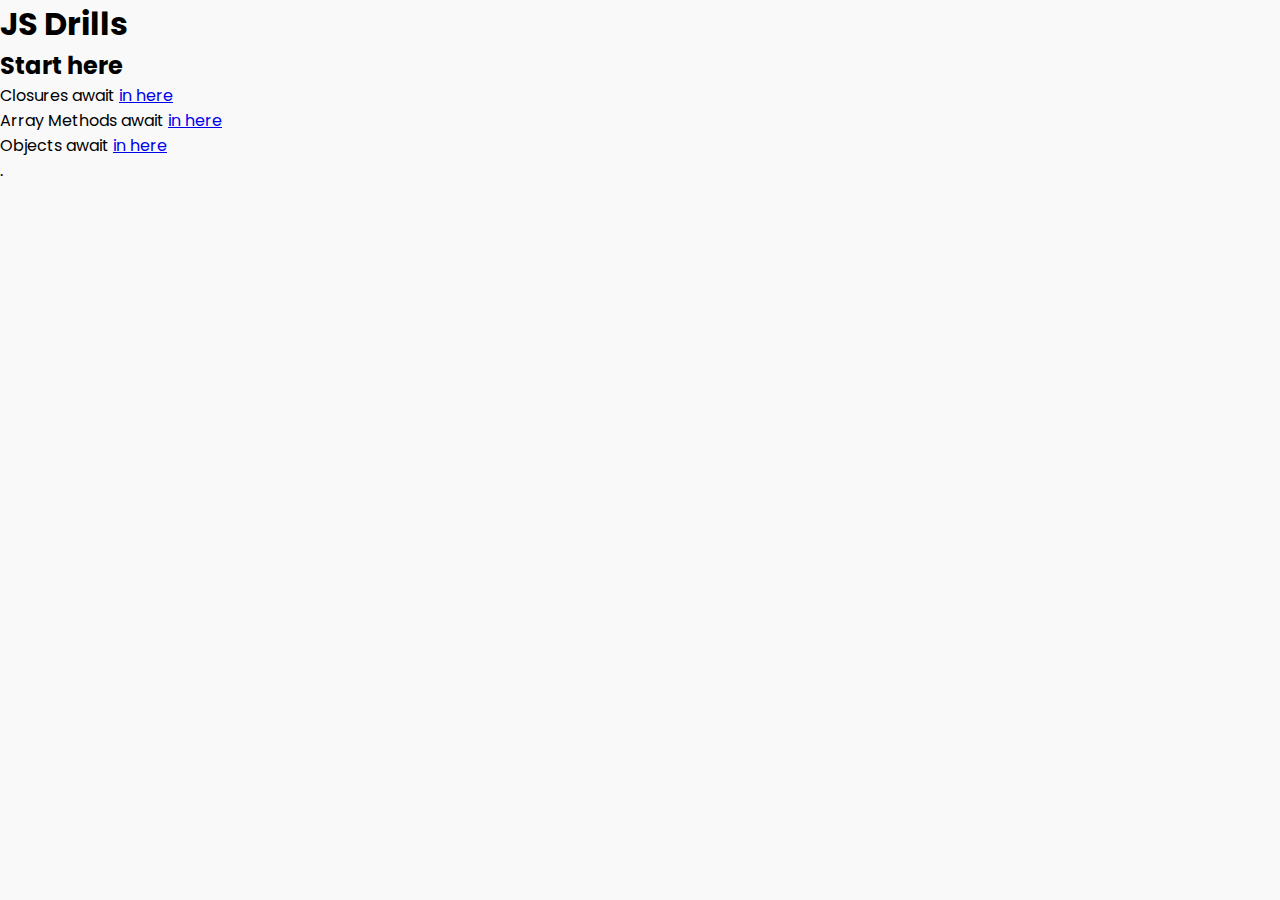
<file: index.html>
<!DOCTYPE html>
<html lang="en">
  <head>
    <meta charset="UTF-8" />
    <meta name="viewport" content="width=device-width, initial-scale=1.0" />
    <link rel="stylesheet" href="./main-styles/main.css" />
    <title>JS Drills</title>
  </head>
  <body>
    <h1>JS Drills</h1>

    <h2>Start here</h2>
    <p>Closures await <a href="./Closures/closures.html">in here</a></p>
    <p>
      Array Methods await <a href="./ArrayMethods/arraymethods.html">in here</a>
    </p>
    <p>Objects await <a href="./objects/objects.html">in here</a></p>
  </body>
</html>
.
<!-- Some project notes 

Create a seperate folder for each of the subjects that you have stored in Obsidian.
Create an instructions file for each folder with a list of all of the drills.
Create a seperate file for each drill.
Figure out a nice way to show these drills off, maybe the drill, then the result. |Writing about it along with the example might be a very useful exercise for me.
Each file needs to link, so that the "site" is fully navigable.
Once we get some of the basics down, we can start to add some more advanced features, navigation, etc.
When are are pretty much there with content, we can start to add some styling.
We can then look at gettin g it on a better platform, thinking Next.js, or something similar.
If its going well, we can look at publishing it, and then we can start to add some more advanced features, like a login, and a way to track progress, etc.
Might even be able to add in a playground, so that people can try out the code, and see the results.

-->
</file>
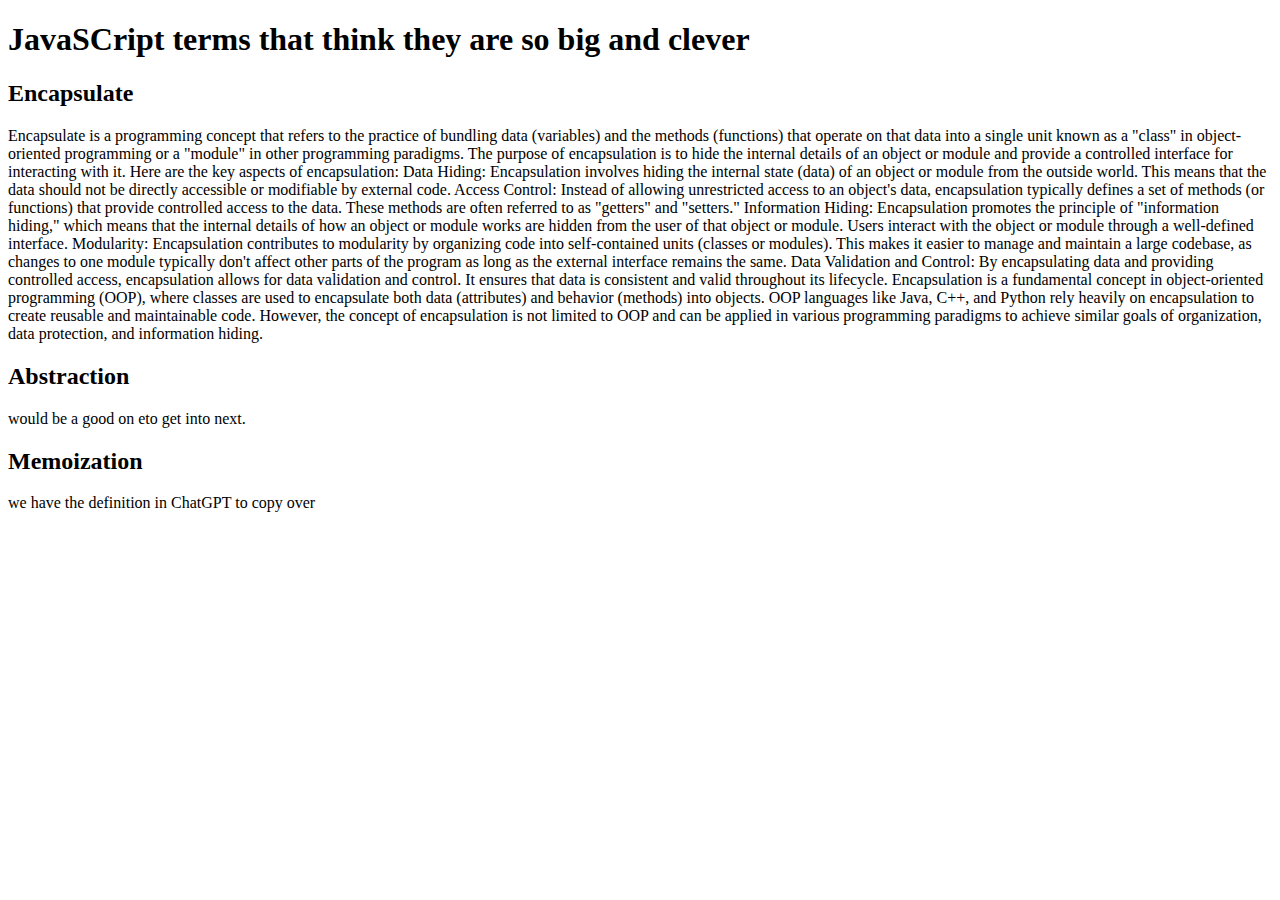
<file: BigJavaScriptWords/index.html>
<!DOCTYPE html>
<html lang="en">
  <head>
    <meta charset="UTF-8" />
    <meta name="viewport" content="width=device-width, initial-scale=1.0" />
    <title>Big JavaScript Words</title>
  </head>
  <body>
    <h1>JavaSCript terms that think they are so big and clever</h1>
    <h2>Encapsulate</h2>
    <p>
      Encapsulate is a programming concept that refers to the practice of
      bundling data (variables) and the methods (functions) that operate on that
      data into a single unit known as a "class" in object-oriented programming
      or a "module" in other programming paradigms. The purpose of encapsulation
      is to hide the internal details of an object or module and provide a
      controlled interface for interacting with it. Here are the key aspects of
      encapsulation: Data Hiding: Encapsulation involves hiding the internal
      state (data) of an object or module from the outside world. This means
      that the data should not be directly accessible or modifiable by external
      code. Access Control: Instead of allowing unrestricted access to an
      object's data, encapsulation typically defines a set of methods (or
      functions) that provide controlled access to the data. These methods are
      often referred to as "getters" and "setters." Information Hiding:
      Encapsulation promotes the principle of "information hiding," which means
      that the internal details of how an object or module works are hidden from
      the user of that object or module. Users interact with the object or
      module through a well-defined interface. Modularity: Encapsulation
      contributes to modularity by organizing code into self-contained units
      (classes or modules). This makes it easier to manage and maintain a large
      codebase, as changes to one module typically don't affect other parts of
      the program as long as the external interface remains the same. Data
      Validation and Control: By encapsulating data and providing controlled
      access, encapsulation allows for data validation and control. It ensures
      that data is consistent and valid throughout its lifecycle. Encapsulation
      is a fundamental concept in object-oriented programming (OOP), where
      classes are used to encapsulate both data (attributes) and behavior
      (methods) into objects. OOP languages like Java, C++, and Python rely
      heavily on encapsulation to create reusable and maintainable code.
      However, the concept of encapsulation is not limited to OOP and can be
      applied in various programming paradigms to achieve similar goals of
      organization, data protection, and information hiding.
    </p>
    <h2>Abstraction</h2>
    would be a good on eto get into next.
    <h2>Memoization</h2>
    we have the definition in ChatGPT to copy over
  </body>
</html>
</file>
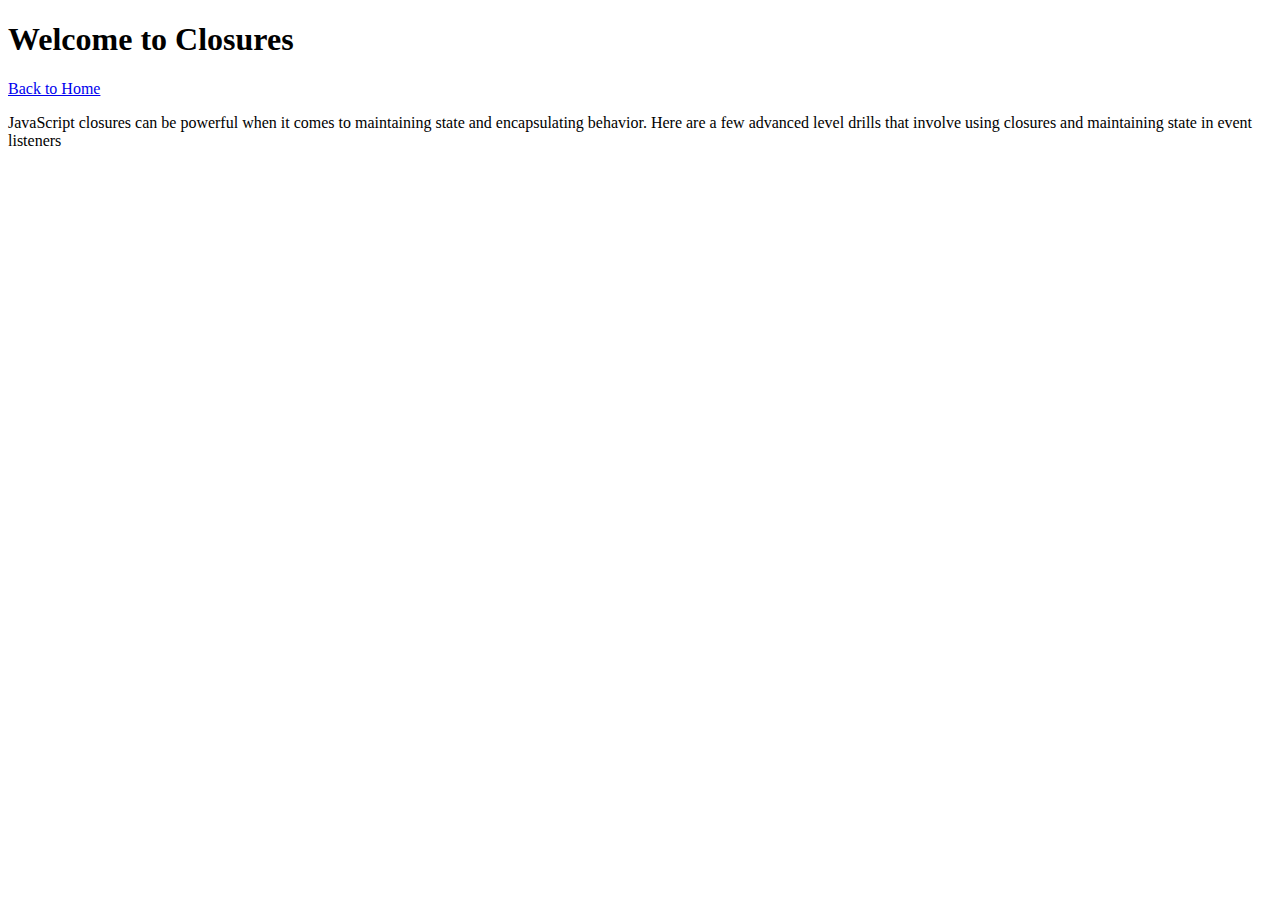
<file: Closures/index.html>
<!DOCTYPE html>
<html lang="en">
<head>
    <meta charset="UTF-8">
    <meta name="viewport" content="width=device-width, initial-scale=1.0">
    <title>Closures</title>
</head>
<body>
    <h1>Welcome to Closures</h1>
    <a href="/index.html">Back to Home</a>
    <p>JavaScript closures can be powerful when it comes to maintaining
        state and encapsulating behavior. Here are a few advanced level
        drills that involve using closures and maintaining state in event
        listeners</p>
</body>
</html>
</file>
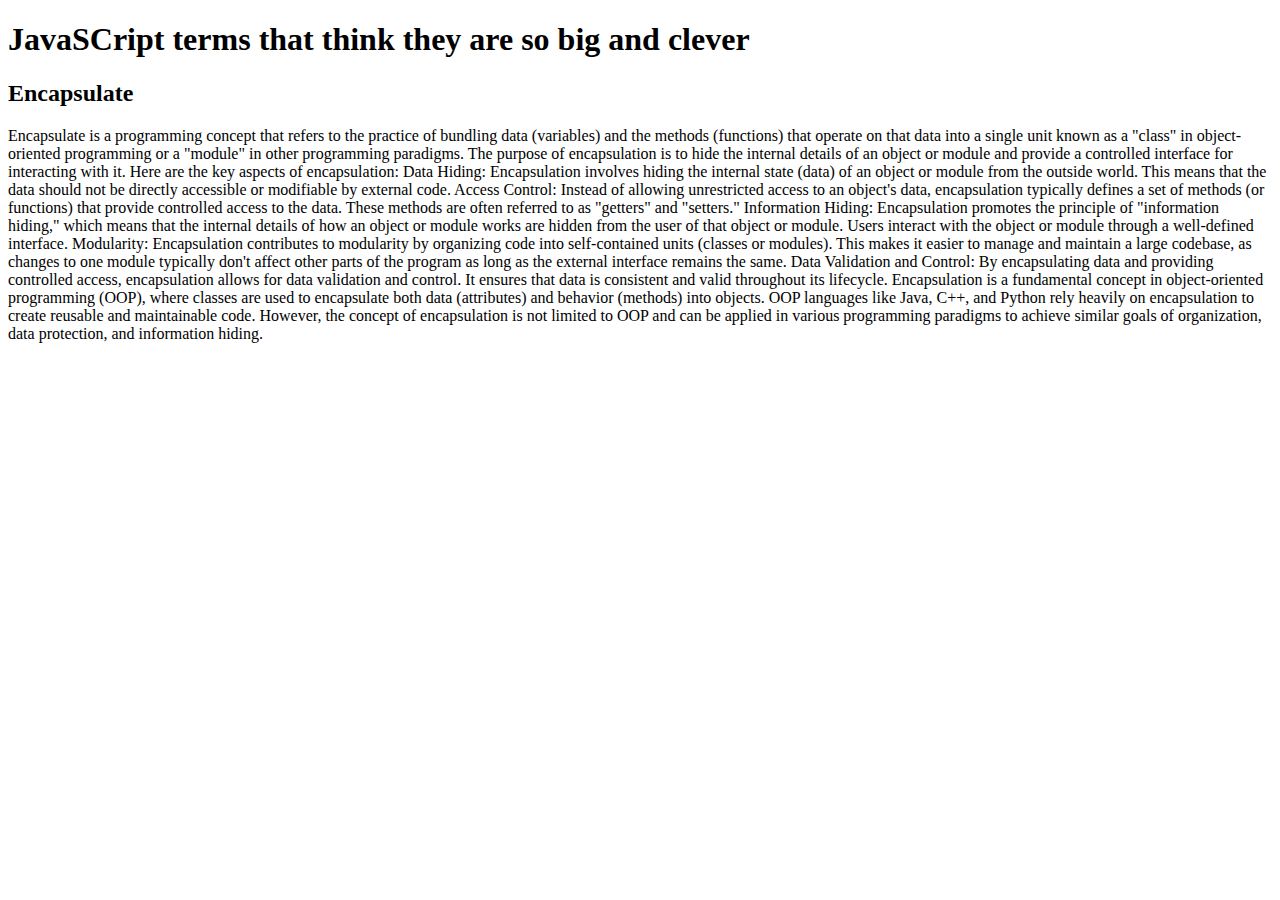
<file: Closures/BigJavaScriptWords/index.html>
<!DOCTYPE html>
<html lang="en">
  <head>
    <meta charset="UTF-8" />
    <meta name="viewport" content="width=device-width, initial-scale=1.0" />
    <title>Big JavaScript Words</title>
  </head>
  <body>
    <h1>JavaSCript terms that think they are so big and clever</h1>
    <h2>Encapsulate</h2>
    <p>
      Encapsulate is a programming concept that refers to the practice of
      bundling data (variables) and the methods (functions) that operate on that
      data into a single unit known as a "class" in object-oriented programming
      or a "module" in other programming paradigms. The purpose of encapsulation
      is to hide the internal details of an object or module and provide a
      controlled interface for interacting with it. Here are the key aspects of
      encapsulation: Data Hiding: Encapsulation involves hiding the internal
      state (data) of an object or module from the outside world. This means
      that the data should not be directly accessible or modifiable by external
      code. Access Control: Instead of allowing unrestricted access to an
      object's data, encapsulation typically defines a set of methods (or
      functions) that provide controlled access to the data. These methods are
      often referred to as "getters" and "setters." Information Hiding:
      Encapsulation promotes the principle of "information hiding," which means
      that the internal details of how an object or module works are hidden from
      the user of that object or module. Users interact with the object or
      module through a well-defined interface. Modularity: Encapsulation
      contributes to modularity by organizing code into self-contained units
      (classes or modules). This makes it easier to manage and maintain a large
      codebase, as changes to one module typically don't affect other parts of
      the program as long as the external interface remains the same. Data
      Validation and Control: By encapsulating data and providing controlled
      access, encapsulation allows for data validation and control. It ensures
      that data is consistent and valid throughout its lifecycle. Encapsulation
      is a fundamental concept in object-oriented programming (OOP), where
      classes are used to encapsulate both data (attributes) and behavior
      (methods) into objects. OOP languages like Java, C++, and Python rely
      heavily on encapsulation to create reusable and maintainable code.
      However, the concept of encapsulation is not limited to OOP and can be
      applied in various programming paradigms to achieve similar goals of
      organization, data protection, and information hiding.
    </p>
  </body>
</html>
</file>
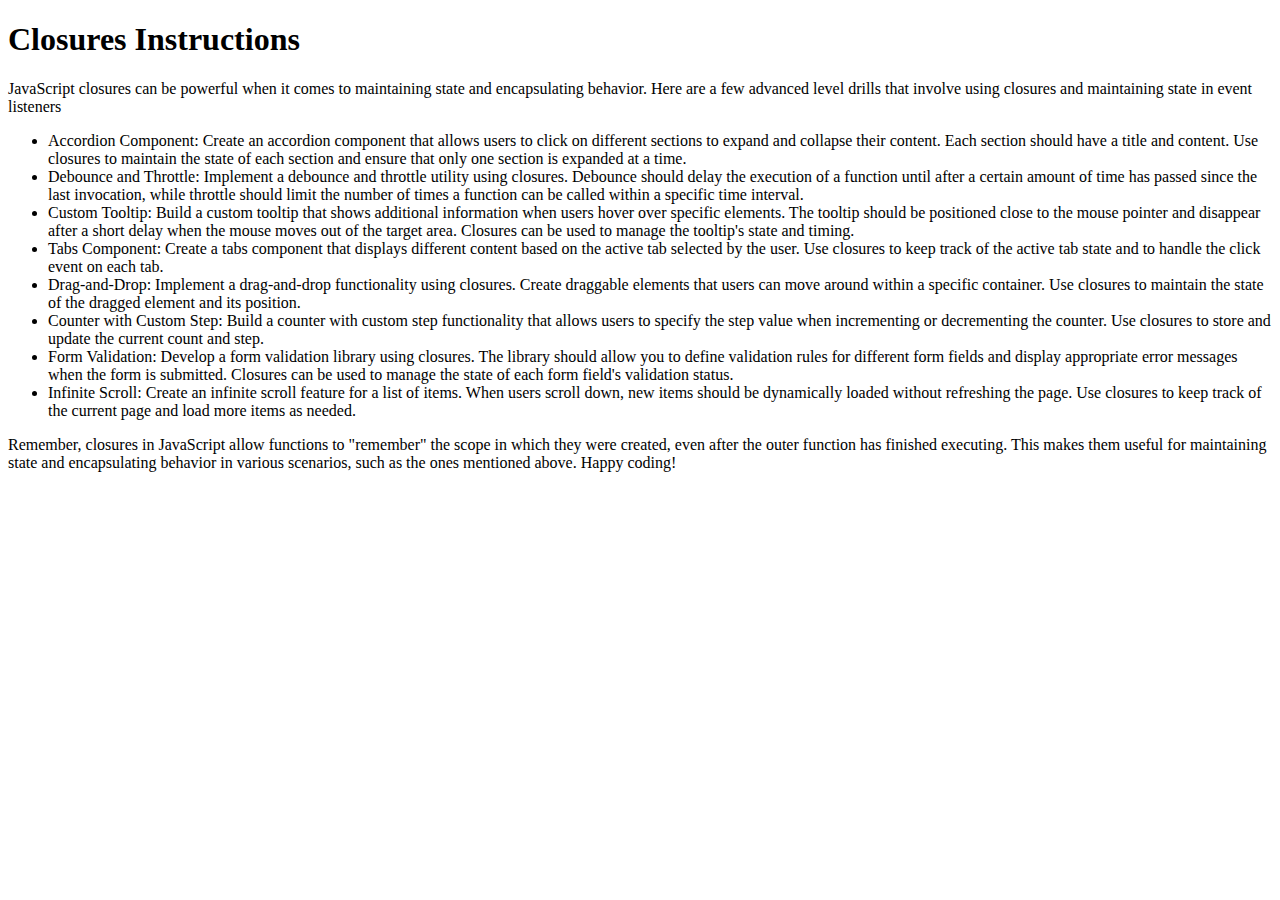
<file: Closures/Instructions.html>
<!DOCTYPE html>
<html lang="en">
	<head>
		<meta charset="UTF-8" />
		<meta name="viewport" content="width=device-width, initial-scale=1.0" />
		<title>Closures Instructions</title>
	</head>
	<body>
		<h1>Closures Instructions</h1>
		<p>JavaScript closures can be powerful when it comes to maintaining
			state and encapsulating behavior. Here are a few advanced level
			drills that involve using closures and maintaining state in event
			listeners</p>
		<ul>
			<li>
				Accordion Component: Create an accordion component that
				allows users to click on different sections to expand and
				collapse their content. Each section should have a title and
				content. Use closures to maintain the state of each section and
				ensure that only one section is expanded at a time.
			</li>
			<li>
				Debounce and Throttle: Implement a debounce and throttle
				utility using closures. Debounce should delay the execution of a
				function until after a certain amount of time has passed since
				the last invocation, while throttle should limit the number of
				times a function can be called within a specific time interval.
			</li>
			<li>
				Custom Tooltip: Build a custom tooltip that shows additional
				information when users hover over specific elements. The tooltip
				should be positioned close to the mouse pointer and disappear
				after a short delay when the mouse moves out of the target area.
				Closures can be used to manage the tooltip's state and timing.
			</li>
			<li>
				Tabs Component: Create a tabs component that displays
				different content based on the active tab selected by the user.
				Use closures to keep track of the active tab state and to handle
				the click event on each tab.
			</li>
			<li>
				Drag-and-Drop: Implement a drag-and-drop functionality using
				closures. Create draggable elements that users can move around
				within a specific container. Use closures to maintain the state
				of the dragged element and its position.
			</li>
			<li>
				Counter with Custom Step: Build a counter with custom step
				functionality that allows users to specify the step value when
				incrementing or decrementing the counter. Use closures to store
				and update the current count and step.
			</li>
			<li>
				Form Validation: Develop a form validation library using
				closures. The library should allow you to define validation
				rules for different form fields and display appropriate error
				messages when the form is submitted. Closures can be used to
				manage the state of each form field's validation status.
			</li>
			<li>
				Infinite Scroll: Create an infinite scroll feature for a list
				of items. When users scroll down, new items should be
				dynamically loaded without refreshing the page. Use closures to
				keep track of the current page and load more items as needed.
			</li>
		</ul>
        <p>
			Remember, closures in JavaScript allow functions to "remember" the
			scope in which they were created, even after the outer function has
			finished executing. This makes them useful for maintaining state and
			encapsulating behavior in various scenarios, such as the ones
			mentioned above. Happy coding!
        </p>
	</body>
</html>
</file>
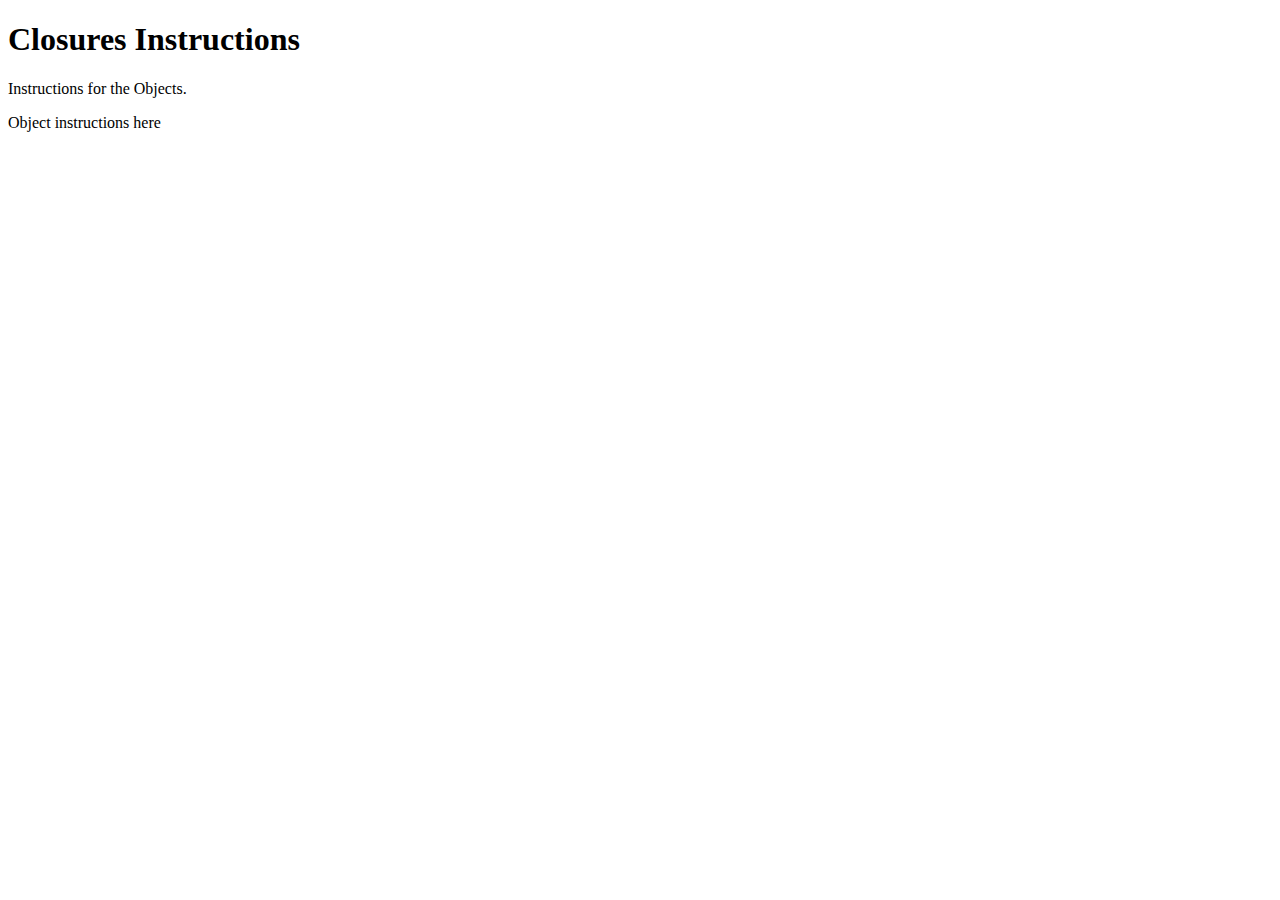
<file: Objects/Instructions.html>
<!DOCTYPE html>
<html lang="en">
  <head>
    <meta charset="UTF-8" />
    <meta name="viewport" content="width=device-width, initial-scale=1.0" />
    <title>Closures Instructions</title>
  </head>
  <body>
    <h1>Closures Instructions</h1>
    <p>Instructions for the Objects.</p>
    <p>Object instructions here</p>
  </body>
</html>
</file>
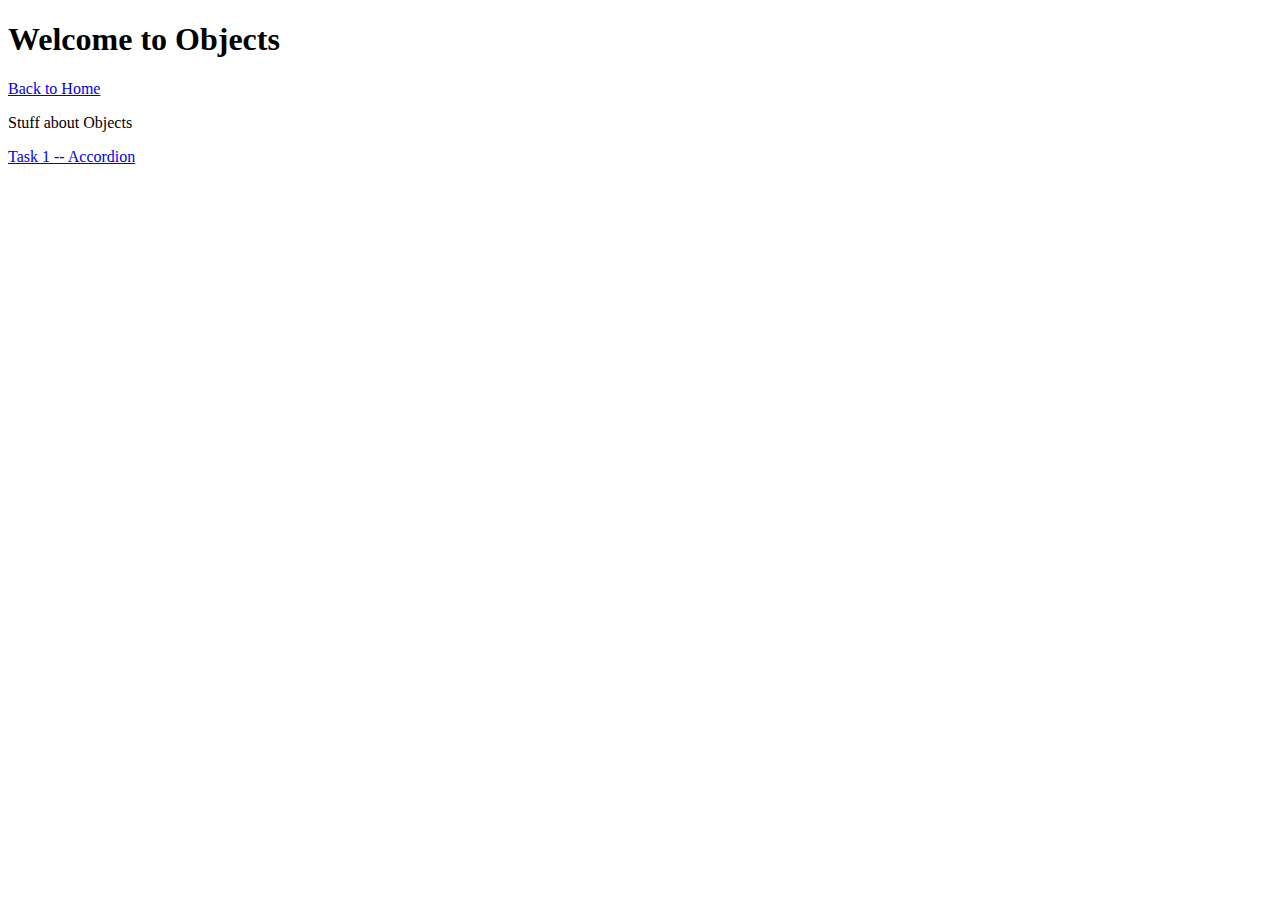
<file: Objects/objects.html>
<!DOCTYPE html>
<html lang="en">
  <head>
    <meta charset="UTF-8" />
    <meta name="viewport" content="width=device-width, initial-scale=1.0" />
    <title>Onjects</title>
  </head>
  <body>
    <h1>Welcome to Objects</h1>
    <a href="/index.html">Back to Home</a>
    <p>Stuff about Objects</p>
    <a href="./tasks/task1.html">Task 1 -- Accordion</a>
    <script src="./scripts/objects.js"></script>
  </body>
</html>
</file>
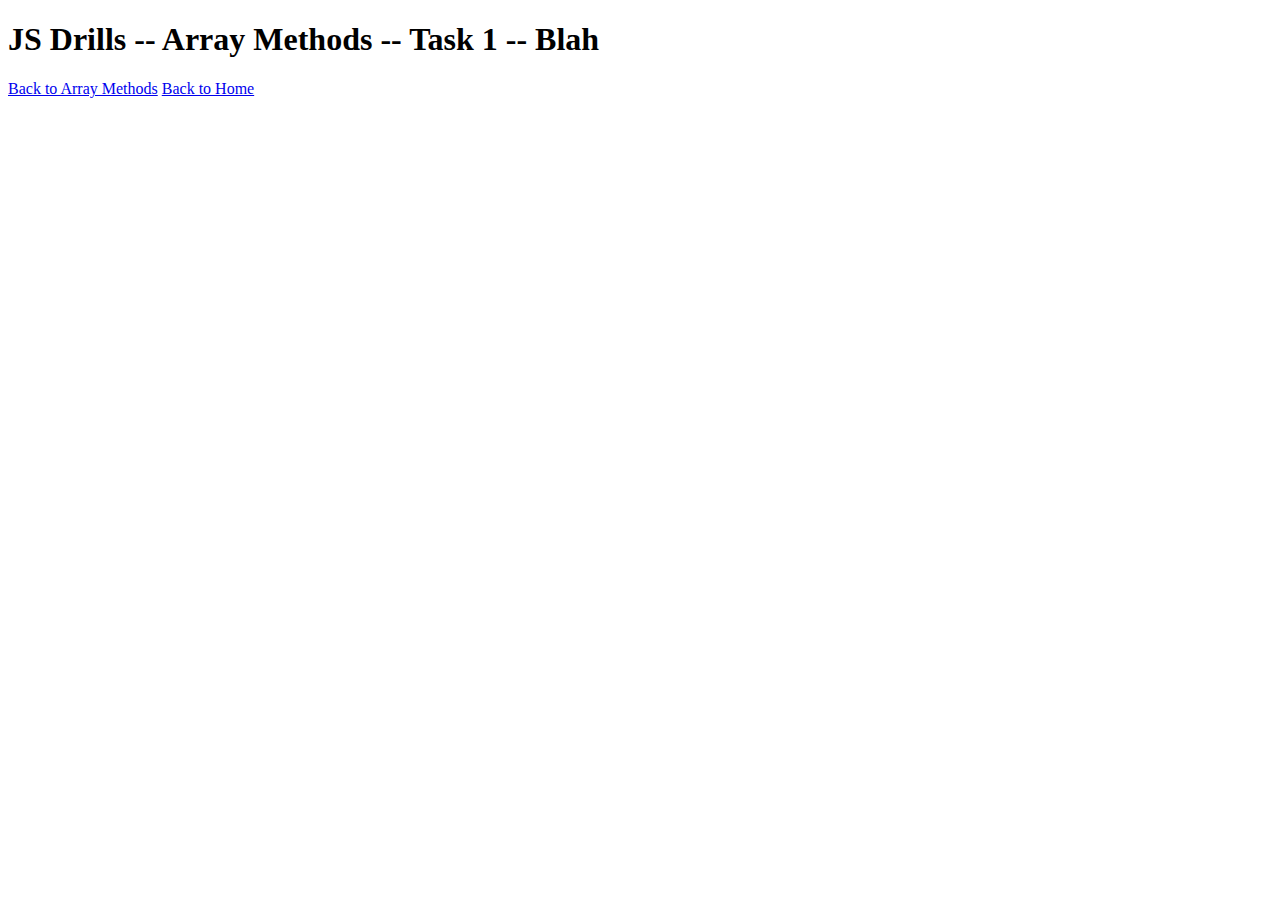
<file: ArrayMethods/tasks/task1.html>
<!DOCTYPE html>
<html lang="en">
<head>
    <meta charset="UTF-8">
    <meta name="viewport" content="width=device-width, initial-scale=1.0">
    <title>JS Drills -- Array Methods -- Task 1 -- Blah</title>
</head>
<body>
    <h1>JS Drills -- Array Methods -- Task 1 -- Blah</h1>
    <a href="../arraymethods.html">Back to Array Methods</a>
    <a href="/index.html">Back to Home</a>
</body>
</html>
</file>
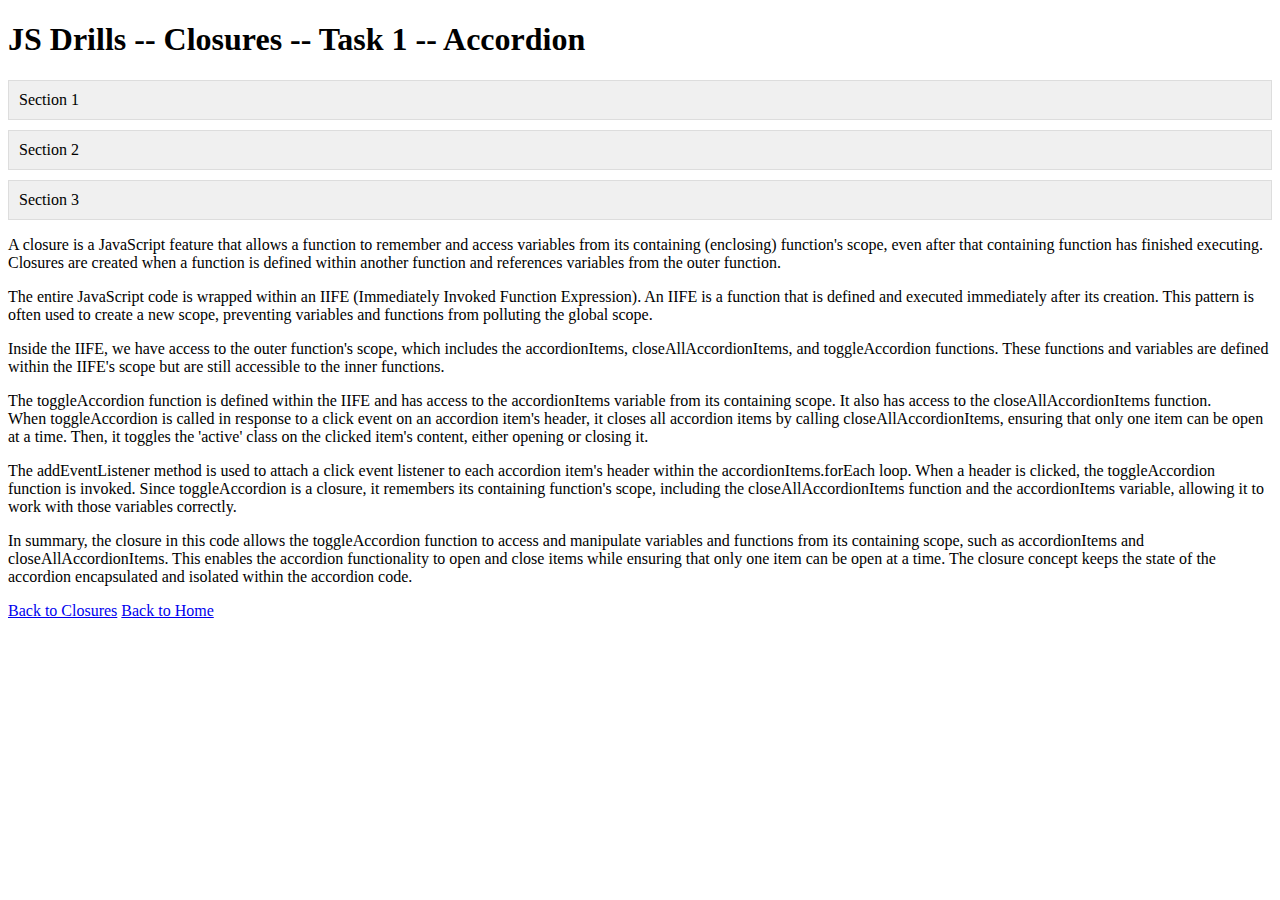
<file: Closures/tasks/task1.html>
<!DOCTYPE html>
<html lang="en">
  <head>
    <meta charset="UTF-8" />
    <meta name="viewport" content="width=device-width, initial-scale=1.0" />
    <link rel="stylesheet" href="../styles/task1.css" />
    <title>JS Drills -- Closures -- Task 1 -- Accordion</title>
  </head>
  <body>
    <h1>JS Drills -- Closures -- Task 1 -- Accordion</h1>
    <div class="accordion">
      <div class="accordion-item">
        <div class="accordion-header">Section 1</div>
        <div class="accordion-content">Content for Section 1</div>
      </div>
      <div class="accordion-item">
        <div class="accordion-header">Section 2</div>
        <div class="accordion-content">Content for Section 2</div>
      </div>
      <div class="accordion-item">
        <div class="accordion-header">Section 3</div>
        <div class="accordion-content">Content for Section 3</div>
      </div>
    </div>
    <div class="explanation">
    <p>
    A closure is a JavaScript feature that allows a function to remember and access variables from its containing (enclosing) function's scope, even after that containing function has finished executing. Closures are created when a function is defined within another function and references variables from the outer function.
    </p>
    <p>
        The entire JavaScript code is wrapped within an IIFE (Immediately Invoked Function Expression). An IIFE is a function that is defined and executed immediately after its creation. This pattern is often used to create a new scope, preventing variables and functions from polluting the global scope.
    </p>
    <p>
        Inside the IIFE, we have access to the outer function's scope, which includes the accordionItems, closeAllAccordionItems, and toggleAccordion functions.
        These functions and variables are defined within the IIFE's scope but are still accessible to the inner functions.
    </p>
    <p>
        The toggleAccordion function is defined within the IIFE and has access to the accordionItems variable from its containing scope. It also has access to the closeAllAccordionItems function.<br/>
        When toggleAccordion is called in response to a click event on an accordion item's header, it closes all accordion items by calling closeAllAccordionItems, ensuring that only one item can be open at a time. Then, it toggles the 'active' class on the clicked item's content, either opening or closing it.
    </p>
    <p>
        The addEventListener method is used to attach a click event listener to each accordion item's header within the accordionItems.forEach loop. When a header is clicked, the toggleAccordion function is invoked. Since toggleAccordion is a closure, it remembers its containing function's scope, including the closeAllAccordionItems function and the accordionItems variable, allowing it to work with those variables correctly.
    </p>
    <p>
        In summary, the closure in this code allows the toggleAccordion function to access and manipulate variables and functions from its containing scope, such as accordionItems and closeAllAccordionItems. This enables the accordion functionality to open and close items while ensuring that only one item can be open at a time. The closure concept keeps the state of the accordion encapsulated and isolated within the accordion code.
    </p>

    <a href="../closures.html">Back to Closures</a>
    <a href="/index.html">Back to Home</a>
    <script src="../scripts/task1.js"></script>
  </body>
</html>
</file>
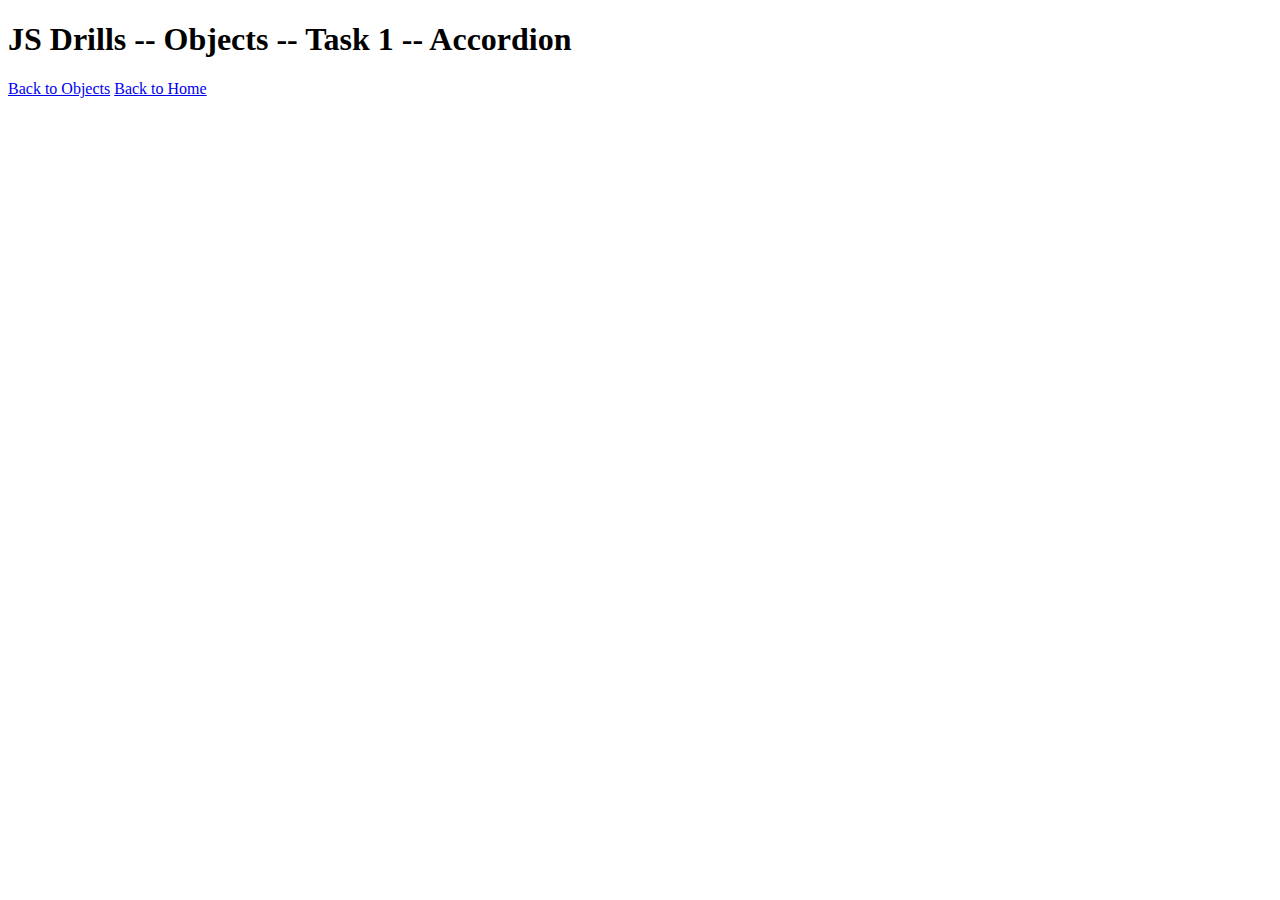
<file: Objects/tasks/task1.html>
<!DOCTYPE html>
<html lang="en">
  <head>
    <meta charset="UTF-8" />
    <meta name="viewport" content="width=device-width, initial-scale=1.0" />
    <title>JS Drills -- Objects -- Task 1 -- Accordion</title>
  </head>
  <body>
    <h1>JS Drills -- Objects -- Task 1 -- Accordion</h1>
    <a href="../objects.html">Back to Objects</a>
    <a href="../../index.html">Back to Home</a>
  </body>
</html>
</file>
<file: main-styles/main.css>
@import url("https://fonts.googleapis.com/css2?family=Poppins:wght@400;600&display=swap");

* {
  margin: 0;
  padding: 0;
  box-sizing: border-box;
}

body {
  font-family: "Poppins", sans-serif;
  background: #f9f9f9;
}
</file>
<file: Closures/styles/task1.css>
.accordion-item {
  border: 1px solid #ddd;
  margin-bottom: 10px;
}

.accordion-header {
  background-color: #f0f0f0;
  padding: 10px;
  cursor: pointer;
}

.accordion-content {
  display: none;
  padding: 10px;
}

.active {
  display: block;
}
</file>
